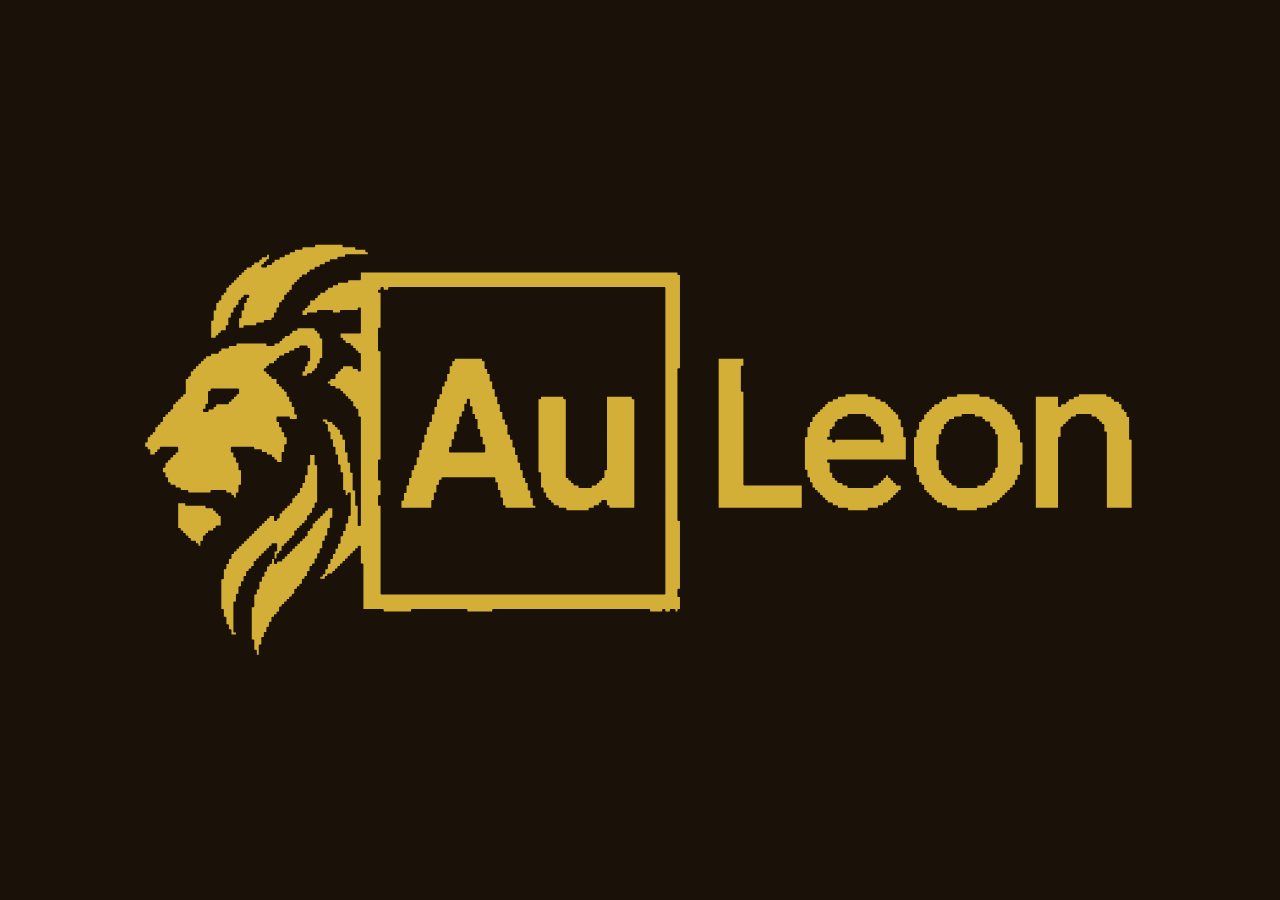
<file: scraps/logo-preview.html>
<!DOCTYPE html><html><head><style>body{margin:0;background:#1a1208;display:flex;align-items:center;justify-content:center;height:100vh;}img{max-width:90vw;max-height:90vh;}</style></head><body><img src="../assets/logo.svg" /></body></html>
</file>
